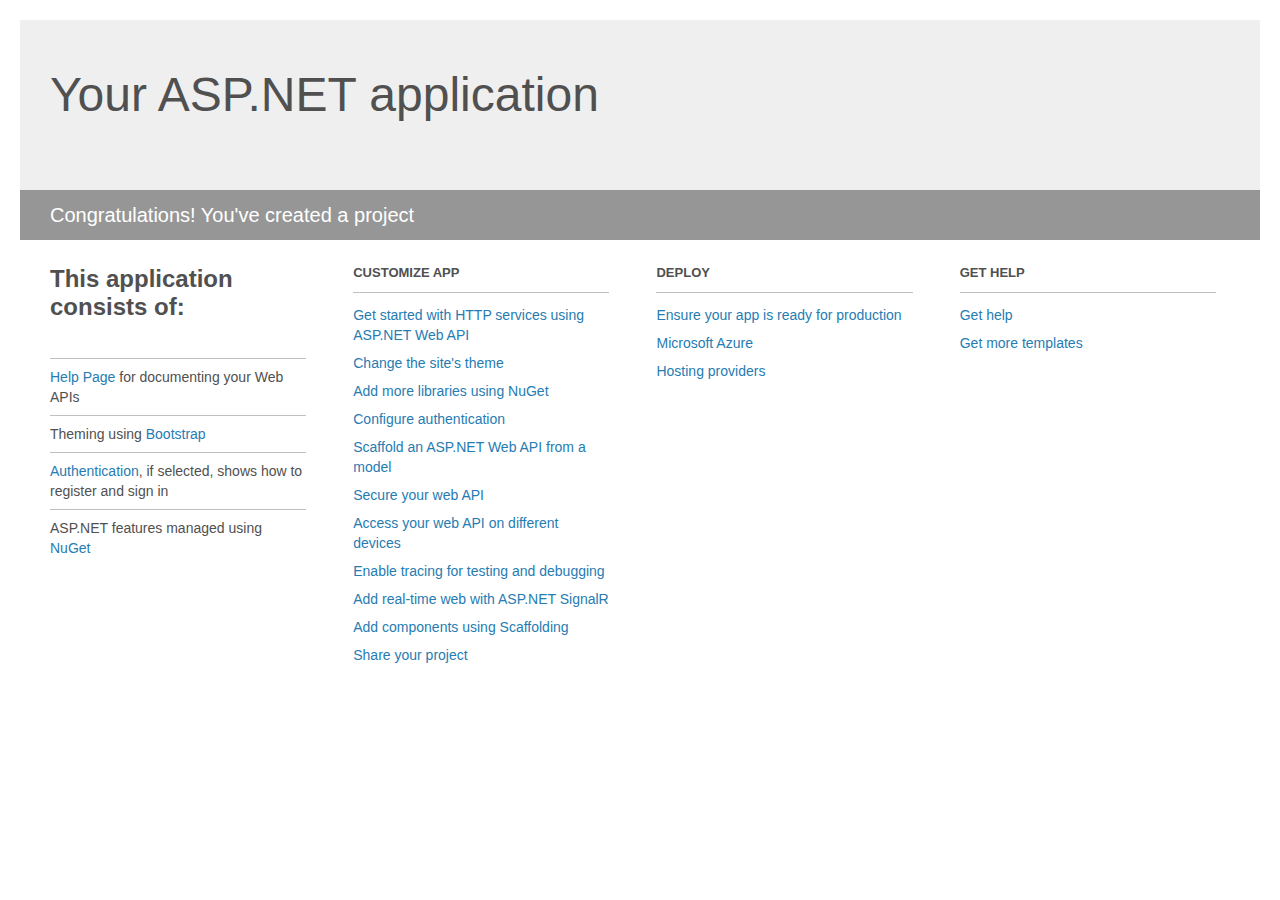
<file: WebAPI/Project_Readme.html>
﻿<!DOCTYPE html>
<html lang="en">
<head>
    <meta charset="utf-8" />
    <title>Your ASP.NET application</title>
    <style>
        body {
            background: #fff;
            color: #505050;
            font: 14px 'Segoe UI', tahoma, arial, helvetica, sans-serif;
            margin: 20px;
            padding: 0;
        }

        #header {
            background: #efefef;
            padding: 0;
        }

        h1 {
            font-size: 48px;
            font-weight: normal;
            margin: 0;
            padding: 0 30px;
            line-height: 150px;
        }

        p {
            font-size: 20px;
            color: #fff;
            background: #969696;
            padding: 0 30px;
            line-height: 50px;
        }

        #main {
            padding: 5px 30px;
        }

        .section {
            width: 21.7%;
            float: left;
            margin: 0 0 0 4%;
        }

            .section h2 {
                font-size: 13px;
                text-transform: uppercase;
                margin: 0;
                border-bottom: 1px solid silver;
                padding-bottom: 12px;
                margin-bottom: 8px;
            }

            .section.first {
                margin-left: 0;
            }

                .section.first h2 {
                    font-size: 24px;
                    text-transform: none;
                    margin-bottom: 25px;
                    border: none;
                }

                .section.first li {
                    border-top: 1px solid silver;
                    padding: 8px 0;
                }

            .section.last {
                margin-right: 0;
            }

        ul {
            list-style: none;
            padding: 0;
            margin: 0;
            line-height: 20px;
        }

        li {
            padding: 4px 0;
        }

        a {
            color: #267cb2;
            text-decoration: none;
        }

            a:hover {
                text-decoration: underline;
            }
    </style>
</head>
<body>

    <div id="header">
        <h1>Your ASP.NET application</h1>
        <p>Congratulations! You've created a project</p>
    </div>

    <div id="main">
        <div class="section first">
            <h2>This application consists of:</h2>
            <ul>
                <li><a href="http://go.microsoft.com/fwlink/?LinkID=615543">Help Page</a> for documenting your Web APIs</li>
                <li>Theming using <a href="http://go.microsoft.com/fwlink/?LinkID=615519">Bootstrap</a></li>
                <li><a href="http://go.microsoft.com/fwlink/?LinkID=320957">Authentication</a>, if selected, shows how to register and sign in</li>
                <li>ASP.NET features managed using <a href="http://go.microsoft.com/fwlink/?LinkID=320958">NuGet</a></li>
            </ul>
        </div>

        <div class="section">
            <h2>Customize app</h2>
            <ul>
                <li><a href="http://go.microsoft.com/fwlink/?LinkID=320959">Get started with HTTP services using ASP.NET Web API</a></li>
                <li><a href="http://go.microsoft.com/fwlink/?LinkID=320960">Change the site's theme</a></li>
                <li><a href="http://go.microsoft.com/fwlink/?LinkID=320961">Add more libraries using NuGet</a></li>
                <li><a href="http://go.microsoft.com/fwlink/?LinkID=320962">Configure authentication</a></li>
                <li><a href="http://go.microsoft.com/fwlink/?LinkID=320963">Scaffold an ASP.NET Web API from a model</a></li>
                <li><a href="http://go.microsoft.com/fwlink/?LinkID=615545">Secure your web API</a></li>
                <li><a href="http://go.microsoft.com/fwlink/?LinkID=615544">Access your web API on different devices</a></li>
                <li><a href="http://go.microsoft.com/fwlink/?LinkID=615546">Enable tracing for testing and debugging</a></li>
                <li><a href="http://go.microsoft.com/fwlink/?LinkID=615530">Add real-time web with ASP.NET SignalR</a></li>
                <li><a href="http://go.microsoft.com/fwlink/?LinkID=615531">Add components using Scaffolding</a></li>
                <li><a href="http://go.microsoft.com/fwlink/?LinkID=615533">Share your project</a></li>
            </ul>
        </div>

        <div class="section">
            <h2>Deploy</h2>
            <ul>
                <li><a href="http://go.microsoft.com/fwlink/?LinkID=615534">Ensure your app is ready for production</a></li>
                <li><a href="http://go.microsoft.com/fwlink/?LinkID=615535">Microsoft Azure</a></li>
                <li><a href="http://go.microsoft.com/fwlink/?LinkID=615536">Hosting providers</a></li>
            </ul>
        </div>

        <div class="section last">
            <h2>Get help</h2>
            <ul>
                <li><a href="http://go.microsoft.com/fwlink/?LinkID=615537">Get help</a></li>
                <li><a href="http://go.microsoft.com/fwlink/?LinkID=615538">Get more templates</a></li>
            </ul>
        </div>
    </div>
</body>
</html>
</file>
